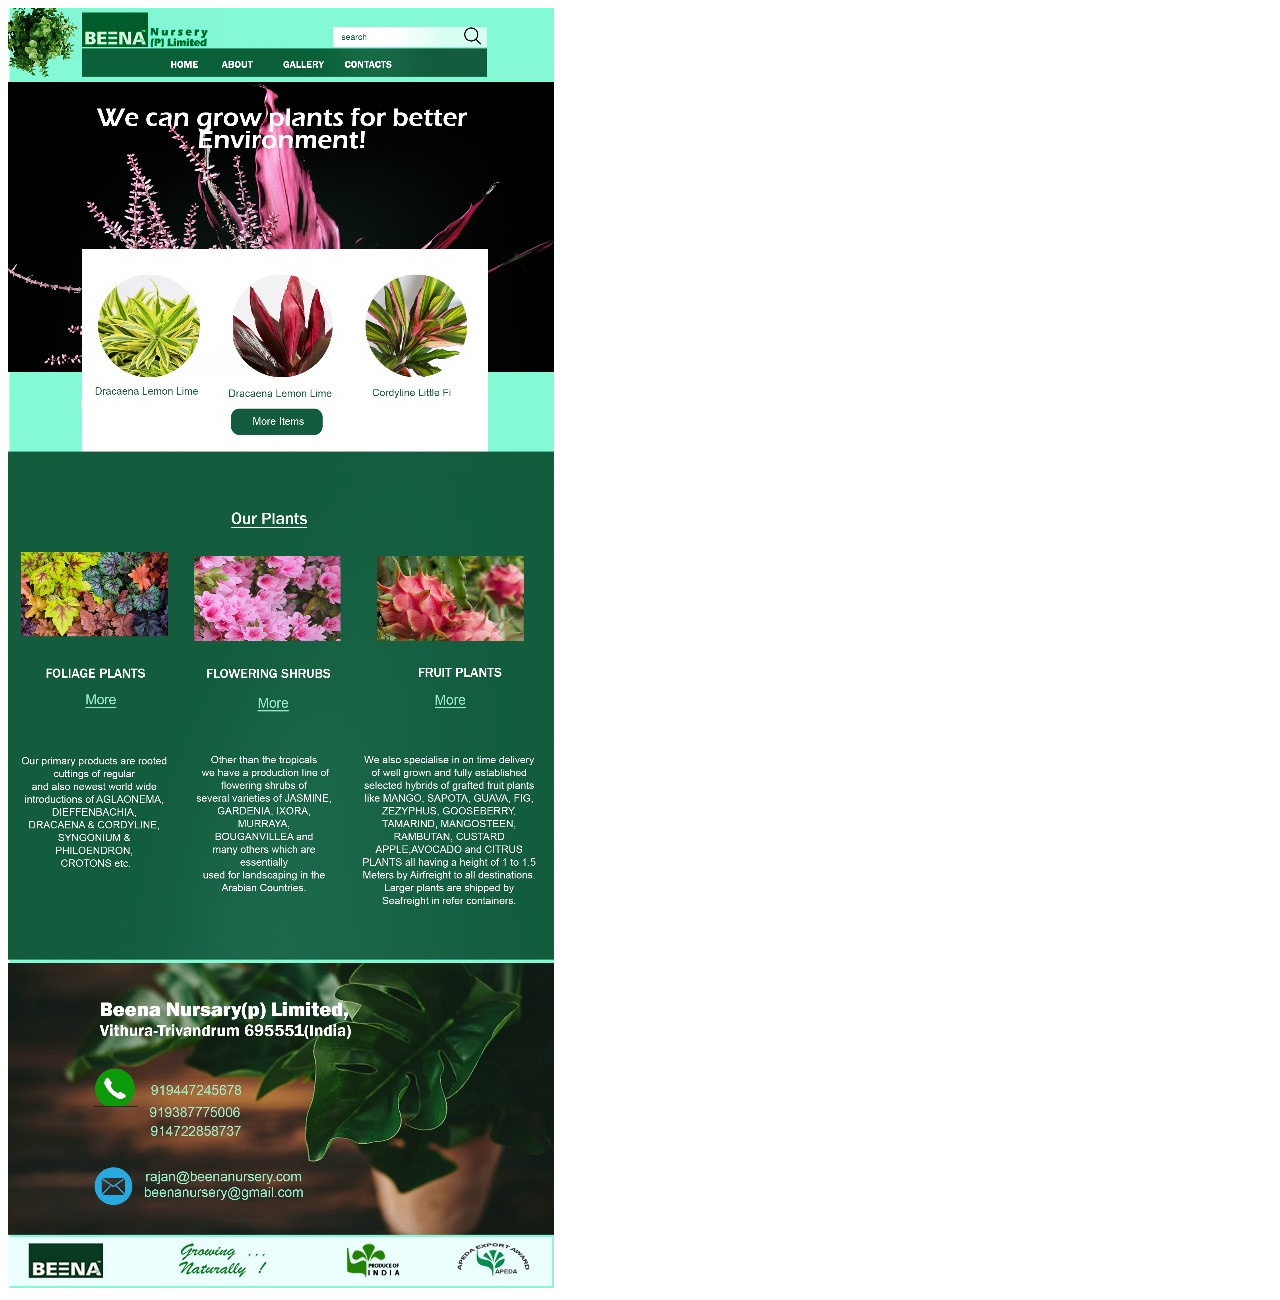
<file: imgage.html>
<!DOCTYPE html>
<html lang="en">
<head>
    <meta charset="UTF-8">
    <meta name="viewport" content="width=device-width, initial-scale=1.0">
    <title>Document</title>
</head>
<body>
    <img src="IMG-20231207-WA0001.jpg" alt="">
</body>
</html>
</file>
